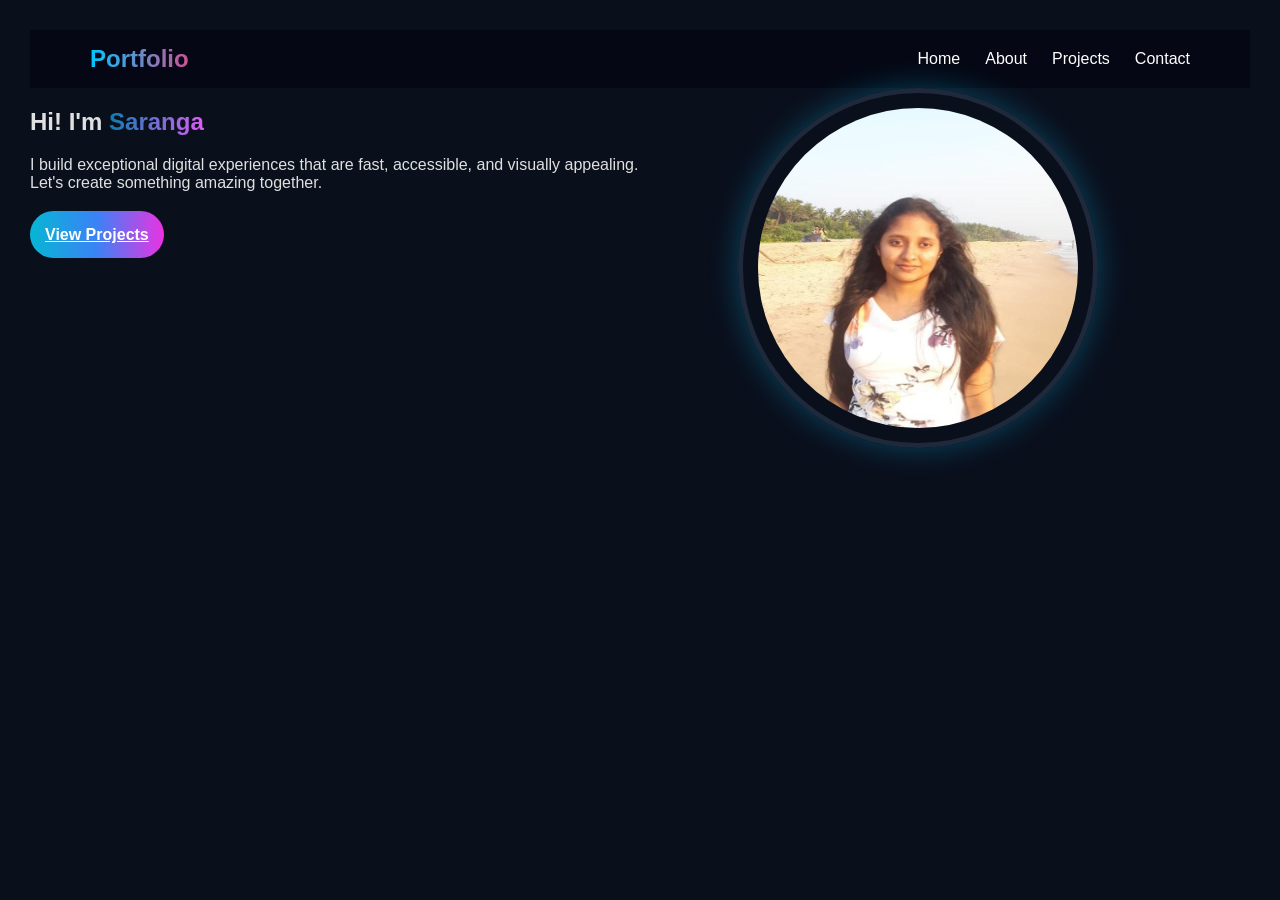
<file: index.html>
<!DOCTYPE html>
<html lang="en">

<head>
    <meta charset="UTF-8">
    <meta name="viewport" content="width=device-width, initial-scale=1.0">
    <title>My Portfolio</title>
    <link rel="stylesheet" href="/assets/css/style.css">
</head>

<body class="dark-mode">
    <nav>
        <div class="logo">Portfolio</div>
        <div class="nav-links">
            <a href="/index.html">Home</a>
            <a href="/about.html">About</a>

            <a href="/projects.html">Projects</a>
            <a href="/contact.html">Contact</a>
        </div>
    </nav>

    <section id="" class="">
        <div class="">
            <div class="home-profile">
                <div>
                    <h1>
                        Hi! I'm <span class="gradient-text">Saranga</span>
                    </h1>
                    <p class="">
                        I build exceptional digital experiences that are fast, accessible, and visually appealing.<br>
                        Let's create something amazing together.
                    </p>
                    <div>
                        <br>
                        <a href="" class="btnClass">View Projects</a>
                    </div>
                </div>

                <div class="">
                    <div
                        class="absolute inset-0 rounded-full bg-gradient-to-br from-primary to-secondary blur-xl opacity-20">
                    </div>
                    <img src="/assets/image/saranga.jpeg" alt="Profile" class="profile-img">
                </div>


            </div>
    </section>
</body>

</html>
</file>
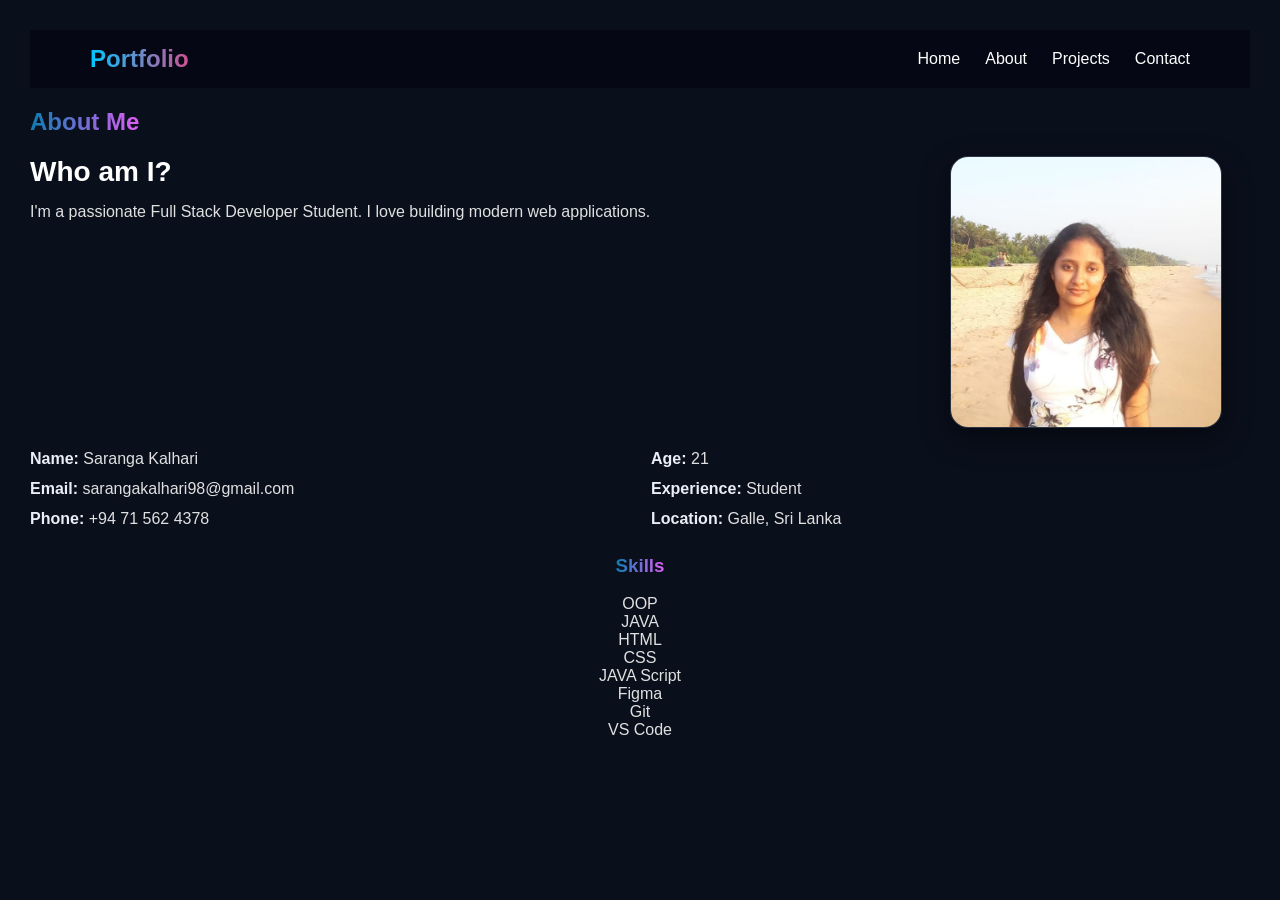
<file: about.html>
<!DOCTYPE html>
<html lang="en">

<head>
    <meta charset="UTF-8">
    <meta name="viewport" content="width=device-width, initial-scale=1.0">
    <title>My Portfolio</title>
    <link rel="stylesheet" href="/assets/css/style.css">
</head>

<body class="dark-mode">
    <nav>
        <div class="logo">Portfolio</div>
        <div class="nav-links">
            <a href="/index.html">Home</a>
            <a href="/about.html">About</a>

            <a href="/projects.html">Projects</a>
            <a href="/contact.html">Contact</a>
        </div>
    </nav>

    
    <section class="about">
        <h1 class="about-title"><span class="gradient-text">About Me</span></h1>

        <div class="about-card">
            <div class="about-main">

                <div class="about-content">
                    <h2>Who am I?</h2>
                    <p>
                        I'm a passionate Full Stack Developer Student. I love building modern web applications.
                    </p>
                </div>
                <div class="about-photo">
                    <img src="/assets/image/saranga.jpeg" alt="Profile" class="about-img" />
                </div>

                
            </div>
            <div class="info-grid">
                <p><strong>Name:</strong> Saranga Kalhari</p>
                <p><strong>Age:</strong> 21</p>
                <p><strong>Email:</strong> sarangakalhari98@gmail.com</p>
                <p><strong>Experience:</strong> Student</p>
                <p><strong>Phone:</strong> +94 71 562 4378</p>
                <p><strong>Location:</strong> Galle, Sri Lanka</p>
            </div>


        </div>
        </div>
    </section>

    <secction>
        <div class="about-skill">
            <h3><span class="gradient-text">Skills</span>
            </h3>



            <div>
                OOP
            </div>
            <div>
                JAVA
            </div>
            <div>
                HTML
            </div>
            <div>
                CSS
            </div>
            <div>
                JAVA Script
            </div>
            <div>
                Figma
            </div>
            <div>
                Git
            </div>
            <div>
                VS Code
            </div>



        </div>
    </secction>

</body>

</html>
</file>
<file: assets/css/style.css>
body {
    font-family: 'Segoe UI', Tahoma, Geneva, Verdana, sans-serif;
    background-color: #0a0f1c;
    /* dark navy */
    color: #e0e0e0;
    margin: 0;
    padding: 30px;
}



/* .my-portfolio {} */

.gradient-text {
    background: linear-gradient(90deg, #0b7db2, #df5df6);
    -webkit-background-clip: text;
    background-clip: text;
    color: transparent;
}

nav {
    display: flex;
    justify-content: space-between;
    align-items: center;
    padding: 15px 60px;
    background: #050814;
}

.logo {
    font-size: 24px;
    font-weight: bold;
    background: linear-gradient(90deg, #00c6ff, #d05194);
    -webkit-background-clip: text;
    -webkit-text-fill-color: transparent;
}

.nav-links {
    display: flex;
    gap: 25px;
}

.nav-links a {
    position: relative;
    text-decoration: none;
    color: white;
    font-size: 16px;
    transition: color 0.3s ease;
}

.profile-img {
    width: 320px;
    height: 320px;
    border-radius: 50%;
    border: 5px solid #1e293b;
    box-shadow: 0 0 30px rgba(0, 198, 255, 0.3);
    margin-left: 100px;
    padding: 15px;
}

.home-profile{
    display: flex;
    
}

.about-main{
    display: flex;
    gap: 300px;
}

.about-card{
    display: flex;
    flex-direction: column;
}

.about-skill{
    text-align: center;
    /* border: #df5df6; */
}

/* ----------------------About -------------- */

.about-content h2 {
    margin: 0 0 10px;
    font-size: 28px;
    color: #fff
}

.about-content p {
    margin: 0 0 14px;
    color: var(--muted);
    line-height: 1.7
}

/* Grid details */
.info-grid {
    display: grid;
    grid-template-columns: repeat(2, minmax(220px, 1fr));
    gap: 12px 22px;
    margin: 18px 0 8px;
}

.info-grid p {
    margin: 0;
    color: var(--muted)
}

.info-grid strong {
    color: #e9eef7
}

.about-img {
    width: 270px;
    height: 270px;
    object-fit: cover;
    border-radius: 18px;
    border: 1px solid rgba(148, 163, 184, .25);
    box-shadow:
        0 10px 30px rgba(0, 0, 0, .45),
        0 0 0 10px rgba(56, 189, 248, .06) inset;
}





/* ----------Contact info ------------------ */

.contact-container {
    display: flex;
    justify-content: space-between;
    padding: 50px 100px;
}

.contact-info {
    flex: 1;
    padding: 20px;
}

.contact-info h2 {
    font-size: 28px;
    margin-bottom: 20px;
    color: #fff;
}

.contact-info p {
    color: #94a3b8;
    /* greyish text */
    margin-bottom: 20px;
}

.contact-info .item {
    margin-bottom: 20px;
    display: flex;
    align-items: center;
    gap: 10px;
}

.contact-form {
    flex: 1;
    background-color: #1e293b;
    padding: 30px;
    border-radius: 12px;
}

.contact-form input,
.contact-form textarea {
    width: 100%;
    padding: 12px;
    margin-bottom: 15px;
    border: none;
    border-radius: 8px;
    background-color: #0f172a;
    color: #e2e8f0;
}

.contact-form input:focus,
.contact-form textarea:focus {
    outline: 2px solid #3b82f6;
    /* blue focus */
}

.btnClass {
    width: 100%;
    padding: 15px;
    border: none;
    border-radius: 25px;
    font-size: 16px;
    font-weight: bold;
    color: white;
    background: linear-gradient(to right, #06b6d4, #3b82f6, #ea33e1);
    cursor: pointer;
    transition: 0.3s;
}
</file>
